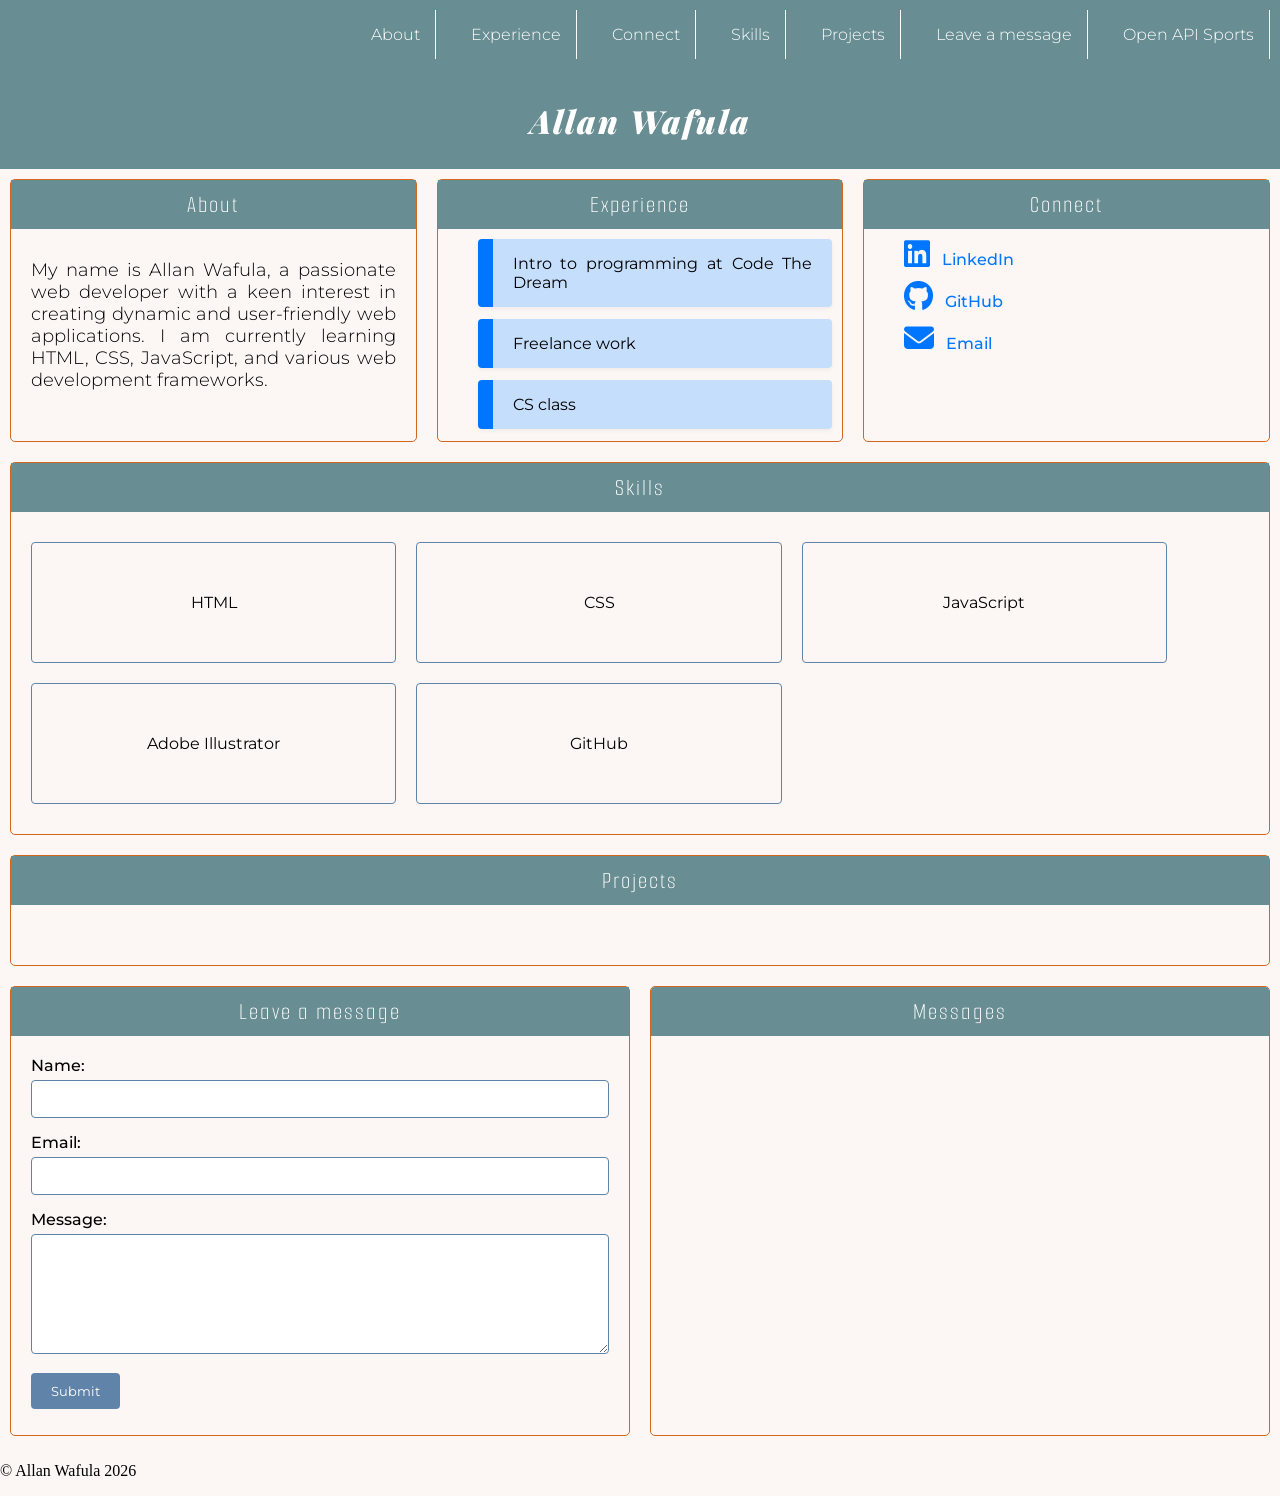
<file: index.html>
<!doctype html>
<html lang="en">
  <head>
    <title>HTML Basics</title>
    <meta charset="UTF-8" />
    <meta name="viewport" content="width=device-width, initial-scale=1.0" />
    <!-- Link to the CSS file -->
    <link rel="stylesheet" href="css/index.css" />
    <!-- Font Awesome -->
    <link
      rel="stylesheet"
      href="https://cdnjs.cloudflare.com/ajax/libs/font-awesome/6.5.2/css/all.min.css"
    />
  </head>
  <body>
    <!-- Navigation bar with links to different sections and the Open API page-->
    <nav>
      <ul>
        <li><a href="#About">About</a></li>
        <li><a href="#Experience">Experience</a></li>
        <li><a href="#Connect">Connect</a></li>
        <li><a href="#Skills">Skills</a></li>
        <li><a href="#Projects">Projects</a></li>
        <li><a href="#LeaveMessage">Leave a message</a></li>
        <li><a href="open-api.html">Open API Sports</a></li>
      </ul>
    </nav>
    <!-- Main content container -->
    <div class="flex-container">
      <h1>Allan Wafula</h1>
      <!-- About section with a brief introduction -->
      <section id="About">
        <h2>About</h2>
        <p>
          My name is Allan Wafula, a passionate web developer with a keen
          interest in creating dynamic and user-friendly web applications. I am
          currently learning HTML, CSS, JavaScript, and various web development
          frameworks.
        </p>
      </section>
      <!-- Experience section -->
      <section id="Experience">
        <h2>Experience</h2>
        <ul>
          <li>Intro to programming at Code The Dream</li>
          <li>Freelance work</li>
          <li>CS class</li>
        </ul>
      </section>
      <!-- Connect section with links to social media profiles -->
      <section id="Connect">
        <h2>Connect</h2>
        <ul>
          <li>
            <a
              href="https://www.linkedin.com/in/allan-wegulo-19805961/"
              target="_blank"
              rel="noopener noreferrer"
            >
              <i class="fa-brands fa-linkedin"></i> LinkedIn
            </a>
          </li>
          <li>
            <a
              href="https://github.com/wegulo-stack"
              target="_blank"
              rel="noopener noreferrer"
            >
              <i class="fa-brands fa-github"></i> GitHub
            </a>
          </li>
          <li>
            <a
              href="mailto:allan.wafula@example.com"
            >
              <i class="fa fa-envelope"></i> Email
            </a>
          </li>
        </ul>
      </section>
      <!-- Skills section -->
      <section id="Skills">
        <h2>Skills</h2>
        <!-- Skills listed using javascript -->
        <ul></ul>
      </section>
      <!-- Projects section -->
      <section id="Projects">
        <h2>Projects</h2>
        <!-- List of my project repositories is generated from the GitHub API using javascript -->
        <ul>

        </ul>
      </section>
      <!-- Leave a message section with a form for users to submit their name, email, and message -->
      <section id="LeaveMessage">
        <h2>Leave a message</h2>
        <form name="leave_message">
          <label>Name:</label>
          <input type="text" name="usersName" required>
          <br>

          <label>Email:</label>
          <input type="email" name="usersEmail" required>
          <br>

          <label>Message:</label>
          <textarea name="usersMessage" required></textarea>
          <br>

          <button type="submit">Submit</button>
        </form>
      </section>
      <!-- Display messages submitted by users using javascript -->
      <section id="messages">
        <h2>Messages</h2>
        <!-- Messages submitted by users will be displayed here -->
        <ul>
          
        </ul>
      </section>
    </div>
    <!-- Link to the JavaScript file -->
    <script src="js/index.js"> </script>
  </body>
</html>
</file>
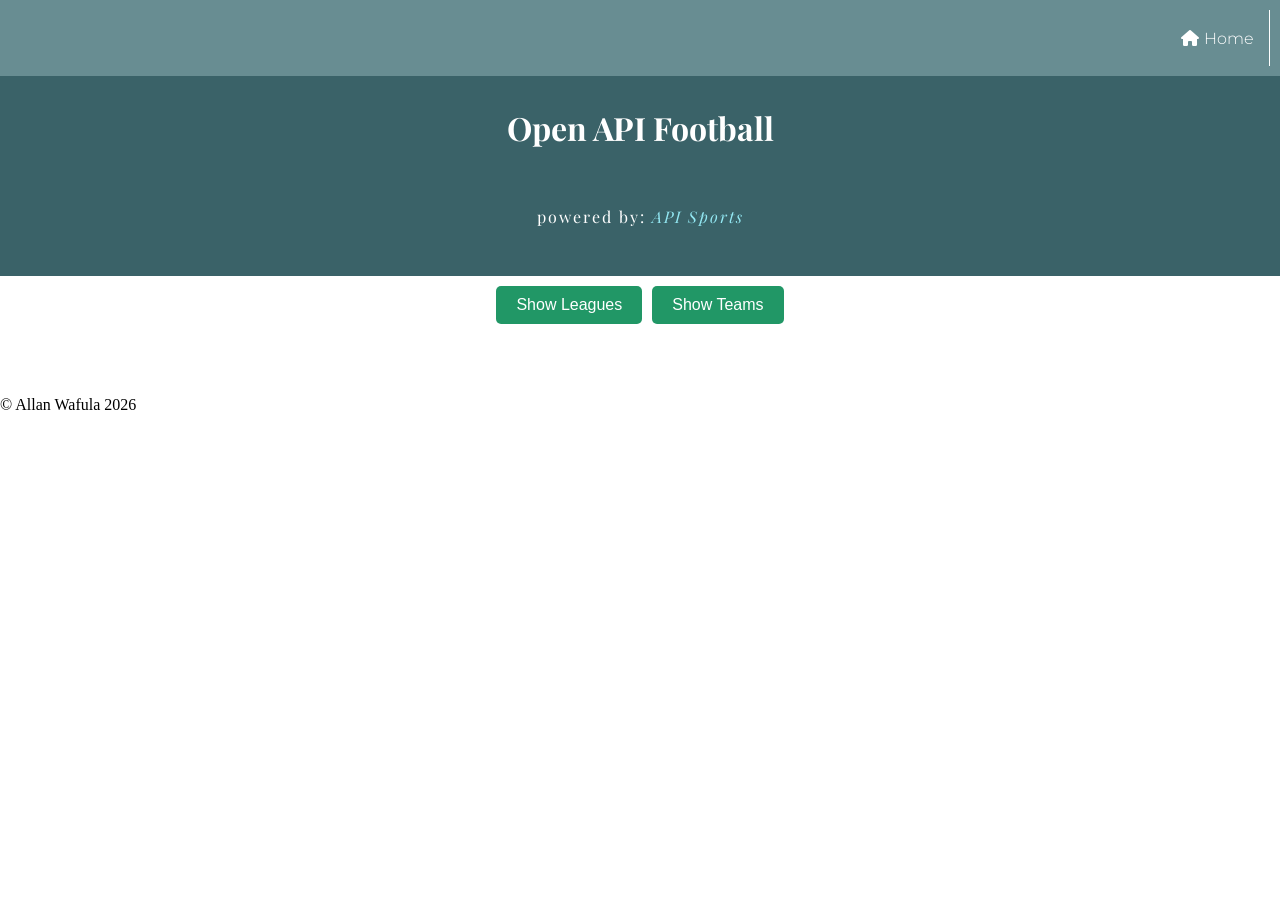
<file: open-api.html>
<!DOCTYPE html>
<html lang="en">
  <head>
    <meta charset="UTF-8">
    <meta name="viewport" content="width=device-width, initial-scale=1.0">
    <title>Open API Artworks</title>
    <!--Links to the css file and font awesome for icons-->
    <link rel="stylesheet" href="css/open-api.css" />
    <link rel="stylesheet" href="https://cdnjs.cloudflare.com/ajax/libs/font-awesome/6.5.2/css/all.min.css" />
  </head>
  <body>
    <!--Navigation menu with a link to the home page-->
    <nav>
      <ul>
        <li><a href="index.html"><i class="fa-solid fa-house"></i>Home</a></li>
      </ul>
    </nav>
    <!--Main container for the football API content-->
    <div class = "footballContainer">
      <h1>Open API Football</h1>
      <h3>powered by: <a href="https://www.api-sports.io/">API Sports</a></h3>
      <!--Section for the football API content-->
      <section id="Football">
        <!--Buttons to show leagues and teams-->
        <div class="button-container">
          <button id="leaguesButton">Show Leagues</button>
          <button id="teamsButton">Show Teams</button>
        </div>
        <!-- API response will be displayed here using javascript -->
        <ul>

        </ul>
      </section>
    </div>
    <!--Link to the javascript file for the football API functionality-->
    <script src="js/open-api.js"> </script>
  </body>
</html>
</file>
<file: css/index.css>
/* Import Google Fonts for Montserrat, Playfair Display, and Smooch Sans */
@import url('https://fonts.googleapis.com/css2?family=Montserrat:ital,wght@0,100..900;1,100..900&family=Playfair+Display:ital,wght@0,400..900;1,400..900&family=Smooch+Sans:wght@100..900&display=swap');

/* Include padding and borders in the total width and height of elements */
* {
  box-sizing: border-box;
}

/* Reset default body spacing and set page background color */
body {
    margin: 0;
    padding: 0;
    background-color: #fcf7f4;
}

/* Style the navigation bar and keep it visible while scrolling */
nav{
    background-color: #688d92;
    padding: 10px;
    color: #ffffff;
    position: sticky;
    top: 0;
    z-index: 1000;
}

/* Display navigation links using Flexbox */
nav ul {
    display: flex;
    list-style-type: none;
    margin: 0;
    padding: 0;
    gap: 20px;
    justify-content: flex-end;
}

/* Style individual navigation items */
nav li {
    border-right: 1px solid #ffffff;
    padding: 15px;
}

/* Style navigation links */
nav a {
    text-decoration: none;
    font-family: "Montserrat", system-ui;
    font-weight: 300;
    color: #ffffff;
}

/* Change border color when hovering over a navigation item */
nav li:hover {
    border-right-color: #b42828;
}

/* Change link color when hovering over a navigation item */
nav li:hover a {
    color: #b42828;
}

/* Add spacing around navigation icons */
nav i {
    padding: 5px;
}

/* Use Flexbox to arrange the main sections */
.flex-container {
    display: flex;
    flex-wrap: wrap;
}

h1 {
    font-family: "Playfair Display", system-ui;
    font-optical-sizing: auto;
    font-weight: 900;
    font-style: italic;
    letter-spacing: 2px;
    color: #ffffff;
    text-align: center;
    background-color: #688d92;
    flex-basis: 100%;
    height: 100px;
    padding: 30px;
    margin: 0;
}

/* Style each main content section */
section {
    flex: 1;
    padding: 0px;
    border: 1px solid #d4671e;
    border-radius: 5px;
    margin: 10px;
}

section h2 {
    font-family: "Smooch Sans", system-ui;
    font-weight: 300;
    letter-spacing: 2px;
    color: #ffffff;
    text-align: center;
    margin: 0;
    padding: 10px;
    background-color: #688d92;
}

section p, section ul{
    font-family: "Montserrat", system-ui;
    color: #000000;
    text-align: justify;
    margin: 10px 0;
}

/* Style the paragraph inside the About section */
#About p{
    padding: 20px;
    font-weight: 300;
    font-size: 18px;
}

/* Remove bullet points from selected section lists */
#Experience ul, #Connect ul, #Skills ul, #Projects ul{
    list-style-type: none;
}

/* Style each experience item as a card */
#Experience li{
    display: block; 
    background-color: #c5defc;
    border-left: 15px solid #0076ff;
    border-radius: 4px;
    padding: 15px 20px;
    margin: 0 10px 12px 0;
    box-shadow: 0 2px 4px rgba(0, 0, 0, 0.05);
}

/* Style each connect item with spacing */
#Connect li{
    margin-bottom: 12px;
}

/* Style the links in the Connect section */
#Connect a {
  text-decoration: none;
  color: #0076ff;
  font-weight: 500;
  transition: color 0.5s ease;
}

/* Add spacing and size to the icons in the Connect section */
#Connect i {
  margin-right: 8px;
  font-size: 30px;
}

/* Change link color when hovering over a connect item */
#Connect a:hover {
    color: #000000
}

/* Style the Skills and Projects sections to take full width */
#Skills, #Projects {
    flex: 100%;
}

/* Display skill items using Flexbox */
#Skills ul {
    display: flex;
    flex-wrap: wrap;
    gap: 20px;
    padding: 20px;
}

#Skills li {
    border: 1px solid #6083aa;
    border-radius: 4px;
    padding: 50px;
    width: 30%;
    text-align: center;
    transition: background-color 0.5s ease, color 0.5s ease;
}

#Skills li:hover {
    background-color: #6083aa;
    color: #ffffff; 
} 

/* Display project items using Flexbox */
#Projects ul {
    display: flex;
    flex-wrap: wrap;
    gap: 20px;
    padding: 20px;
}

#Projects li {
    border-bottom: 4px solid #6083aa;
    background-color: #e8e8f1;
    padding: 50px;
    width: 30%;
    text-align: center;
    transition: background-color 0.5s ease, color 0.5s ease;
}

#Projects li:hover {
    background-color: #6083aa;
    color: #ffffff; 
} 

/* Give both message-related sections the same height */
#LeaveMessage, #messages {
    height: 450px;
}

/* Style the message form */
#LeaveMessage form {
    padding: 20px;
    font-family: "Montserrat", system-ui;
}

/* Display form labels on separate lines */
#LeaveMessage label {
    display: block;
    margin-bottom: 5px;
    font-weight: 500;
}

/* Style form inputs and textarea */
#LeaveMessage input,
#LeaveMessage textarea {
    width: 100%;
    padding: 10px;
    margin-bottom: 15px;
    border: 1px solid #6083aa;
    border-radius: 4px;
    font-family: "Montserrat", system-ui;
}

/* Set textarea height and allow vertical resizing */
#LeaveMessage textarea {
    min-height: 120px;
    resize: vertical;
}

/* Style the form submit button */
#LeaveMessage button {
    padding: 10px 20px;
    border: none;
    border-radius: 4px;
    background-color: #6083aa;
    color: #ffffff;
    cursor: pointer;
    font-family: "Montserrat", system-ui;
}

#LeaveMessage button:hover {
    background-color: #688d92;
}

/* Allow the messages section to scroll when content becomes too long */
#messages {
    overflow-y: auto;
}

/* Remove bullets and add spacing to the messages list */
#messages ul {
    list-style: none;
    padding: 20px;
}

/* Style individual submitted messages */
#messages li {
    padding: 15px;
    margin-bottom: 10px;
    border-radius: 4px;
    font-family: "Montserrat", system-ui;
    line-height: 1.5;
}

/* Style links inside submitted messages */
#messages a {
    color: #0076ff;
    font-weight: 500;
}

/* Add spacing around additional message content */
#messages span {
    margin-left: 10px;
}

/* Style the remove button for each message */
#messages button {
    display: block;
    margin-top: 15px;
    margin-left: auto;
    border: none;
    background-color: #b42828;
    color: #ffffff;
    padding: 15px;
    border-radius: 4px;
    cursor: pointer;
}

/* Adjust layout for tablets and smaller screens */
@media (max-width: 768px) {
    nav ul {
        flex-direction: column;
        align-items: center;
        gap: 0;
    }

    nav li {
        border-right: none;
        border-bottom: 1px solid #ffffff;
        width: 100%;
        text-align: center;
    }

    nav li:last-child {
        border-bottom: none;
    }

    h1 {
        height: auto;
        padding: 25px 10px;
        font-size: 32px;
    }

    .flex-container {
        flex-direction: column;
    }

    section {
        width: auto;
        margin: 10px;
    }

    #Skills ul, #Projects ul {
        flex-direction: column;
    }

    #Skills li, #Projects li {
        width: 100%;
        padding: 30px;
    }

    #Skills,
    #Projects,
    #LeaveMessage,
    #messages {
        flex: 100%;
    }
}
</file>
<file: css/open-api.css>
/* Import Google Fonts for Montserrat, Playfair Display, and Smooch Sans */
@import url('https://fonts.googleapis.com/css2?family=Montserrat:ital,wght@0,100..900;1,100..900&family=Playfair+Display:ital,wght@0,400..900;1,400..900&family=Smooch+Sans:wght@100..900&display=swap');

/* Reset box-sizing for all elements to border-box */
* {
  box-sizing: border-box;
}

/* Set default styles for the body element */
body {
    margin: 0;
    padding: 0;
}

/* Set the style for the navigation bar */
nav{
    background-color: #688d92;
    padding: 10px;
    color: #ffffff;
    position: sticky;
    top: 0;
    z-index: 1000;
}

/* Set the style for the navigation list */
nav ul {
    display: flex;
    list-style-type: none;
    margin: 0;
    padding: 0;
    gap: 20px;
    justify-content: flex-end;
}

nav li {
    border-right: 1px solid #ffffff;
    padding: 15px;
}

nav li:hover {
    border-right-color: #b42828;
}

nav li:hover a {
    color: #b42828;
}

nav i {
    padding: 5px;
}

/* Set the style for the navigation links */
nav a {
    text-decoration: none;
    font-family: "Montserrat", system-ui;
    font-weight: 300;
    color: #ffffff;
}

/* Heading styles */
h1, h2, h3, h4, h5, h6 {
    font-family: "Playfair Display", system-ui;
    flex-basis: 100%;
    height: 100px;
    padding: 30px;
    margin: 0;
    text-align: center;
    background-color: #3a6268;
    color: #ffffff;
}

h3 {
    font-size: 16px;
    font-weight: 300;
    letter-spacing: 2px;
}
h3 a {
    color: #93e8f3;
    text-decoration: none;
    font-style: italic;
}

/* Style for the button container and buttons */
.button-container {
    display: flex;
    gap: 10px;
    justify-content: center;
    margin: 10px;
}

.button-container button {
    padding: 10px 20px;
    font-size: 16px;
    cursor: pointer;
    border: none;
    border-radius: 5px;
    background-color: #219766;
    color: #ffffff;
    transition: background-color 0.3s;
}

.button-container button:hover {
    background-color: #104d33;
}

/* Style for the Football section and its list items */
#Football ul {
    list-style-type: none;
    padding: 20px;

    display: flex;
    flex-wrap: wrap;
    gap: 20px;
}

#Football li {
    flex: 0 0 calc(33.333% - 14px);
    border: 1px solid #cccccc;
    border-radius: 8px;
    text-align: center;
    overflow: hidden;
}

#Football li img{
    margin: 10px;
}

/* Style for the league and team images and descriptions */
.leagueImage, .leagueDescription, .teamImage, .teamDescription {
    flex-basis: 50%;
}

.leagueDescription p, .teamDescription p {
    font-weight: 400;
    line-height: 1.5;
    color: #000000;
    margin: 0;
    padding: 10px;
}
</file>
